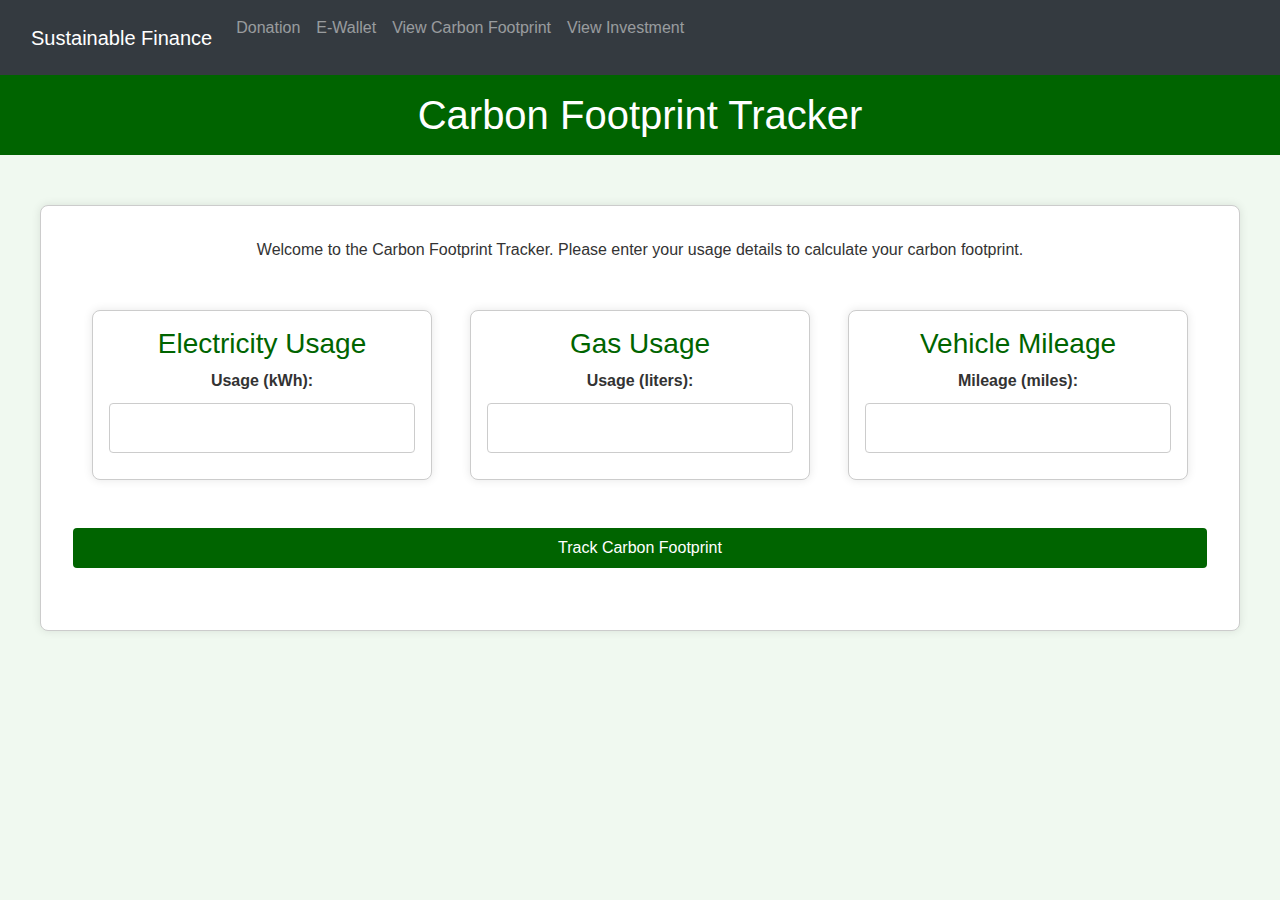
<file: index.html>
<!DOCTYPE html>
<html lang="en">
<head>
    <meta charset="UTF-8">
    <meta name="viewport" content="width=device-width, initial-scale=1.0">
    <title>Carbon Footprint Tracker</title>
    <link rel="stylesheet" href="https://stackpath.bootstrapcdn.com/bootstrap/4.3.1/css/bootstrap.min.css">
    <style>
        body {
            font-family: Arial, sans-serif;
            margin: 0;
            padding: 0;
            background-color: #f0f9f0;
            color: #333;
        }
 
        header {
            background-color: #006400;
            color: white;
            padding: 1rem 2rem;
            text-align: center;
        }
 
        header h1 {
            margin: 0;
        }
 
        .main-container {
            max-width: 1200px;
            margin: 50px auto;
            padding: 2rem;
            text-align: center;
            background-color: #ffffff;
            border: 1px solid #ccc;
            border-radius: 8px;
            box-shadow: 0 0 10px rgba(0, 0, 0, 0.1);
        }
 
        #intro {
            margin-bottom: 2rem;
        }
 
        .section-container-wrapper {
            display: flex;
            justify-content: space-around;
            align-items: center;
            margin-bottom: 2rem;
        }
 
        .section-container {
            background-color: #ffffff;
            border: 1px solid #ccc;
            border-radius: 8px;
            padding: 1rem;
            margin: 1rem;
            box-shadow: 0 0 10px rgba(0, 0, 0, 0.1);
            width: 30%;
        }
 
        .section-container label {
            display: block;
            margin-bottom: 10px;
            color: #333333;
            font-weight: bold;
        }
 
        .section-container input[type="number"] {
            width: 100%;
            padding: 12px;
            margin-bottom: 10px;
            border: 1px solid #ccc;
            border-radius: 4px;
            font-size: 16px;
        }
 
        .section-container h3 {
            color: #006400;
        }
 
        .track-button {
            background-color: #006400;
            color: white;
            border: none;
            padding: 0.5rem 1rem;
            border-radius: 4px;
            cursor: pointer;
            width: 100%;
        }
 
        .track-button:hover {
            background-color: #004d00;
        }
 
        .result {
            text-align: center;
            margin-top: 30px;
            width: 100%;
        }
 
        .result span {
            display: block;
            margin-top: 20px;
            font-size: 24px;
            color: #2e8b57;
            font-weight: bold;
        }
    </style>
</head>
<body>
 
<nav class="navbar navbar-expand-sm bg-dark navbar-dark">
    <div class="container-fluid">
        <a class="navbar-brand" href="homepage.html">Sustainable Finance</a>
        <button class="navbar-toggler" type="button" data-bs-toggle="collapse" data-bs-target="#collapsibleNavbar">
            <span class="navbar-toggler-icon"></span>
        </button>
        <div class="collapse navbar-collapse" id="collapsibleNavbar">
            <ul class="navbar-nav">
                <li class="nav-item">
                    <a class="nav-link" href="donationpage.html">Donation</a>
                </li>
                <li class="nav-item">
                    <a class="nav-link" href="wallet.html">E-Wallet</a>
                </li>
                <li class="nav-item">
                    <a class="nav-link" href="carbontracking.html">View Carbon Footprint</a>
                </li>
                <li class="nav-item">
                    <a class="nav-link" href="investmentoption.html">View Investment <Option></Option></a>
                </li>
            </ul>
        </div>
    </div>
</nav>
 
<header>
    <h1>Carbon Footprint Tracker</h1>
</header>
 
<div class="main-container">
    <div id="intro">
        <p>Welcome to the Carbon Footprint Tracker. Please enter your usage details to calculate your carbon footprint.</p>
    </div>
    <div class="section-container-wrapper">
        <div class="section-container">
            <h3>Electricity Usage</h3>
            <label for="electricity-usage">Usage (kWh):</label>
            <input type="number" id="electricity-usage" name="electricity_usage" required>
        </div>
        <div class="section-container">
            <h3>Gas Usage</h3>
            <label for="gas-usage">Usage (liters):</label>
            <input type="number" id="gas-usage" name="gas_usage" required>
        </div>
        <div class="section-container">
            <h3>Vehicle Mileage</h3>
            <label for="vehicle-mileage">Mileage (miles):</label>
            <input type="number" id="vehicle-mileage" name="vehicle_mileage" required>
        </div>
    </div>
    <button class="track-button" onclick="calculateFootprint()">Track Carbon Footprint</button>
    <div class="result">
        <span id="result"></span>
    </div>
</div>
 
<script>
    function calculateFootprint() {
        const electricityUsage = parseFloat(document.getElementById('electricity-usage').value);
        const gasUsage = parseFloat(document.getElementById('gas-usage').value);
        const vehicleMileage = parseFloat(document.getElementById('vehicle-mileage').value);
 
        if (isNaN(electricityUsage) || isNaN(gasUsage) || isNaN(vehicleMileage)) {
            alert('Please enter valid numbers for all fields.');
            return;
        }
 
        const electricityEmissionFactor = 0.233; 
        const gasEmissionFactor = 2.31; 
        const vehicleEmissionFactor = 0.411; 
 
        const totalElectricityEmissions = electricityUsage * electricityEmissionFactor;
        const totalGasEmissions = gasUsage * gasEmissionFactor;
        const totalVehicleEmissions = vehicleMileage * vehicleEmissionFactor;
 
        const totalEmissions = totalElectricityEmissions + totalGasEmissions + totalVehicleEmissions;
 
        document.getElementById('result').textContent = `Total Carbon Footprint: ${totalEmissions.toFixed(2)} kg CO2`;
    }
</script>
 
</body>
</html>
</file>
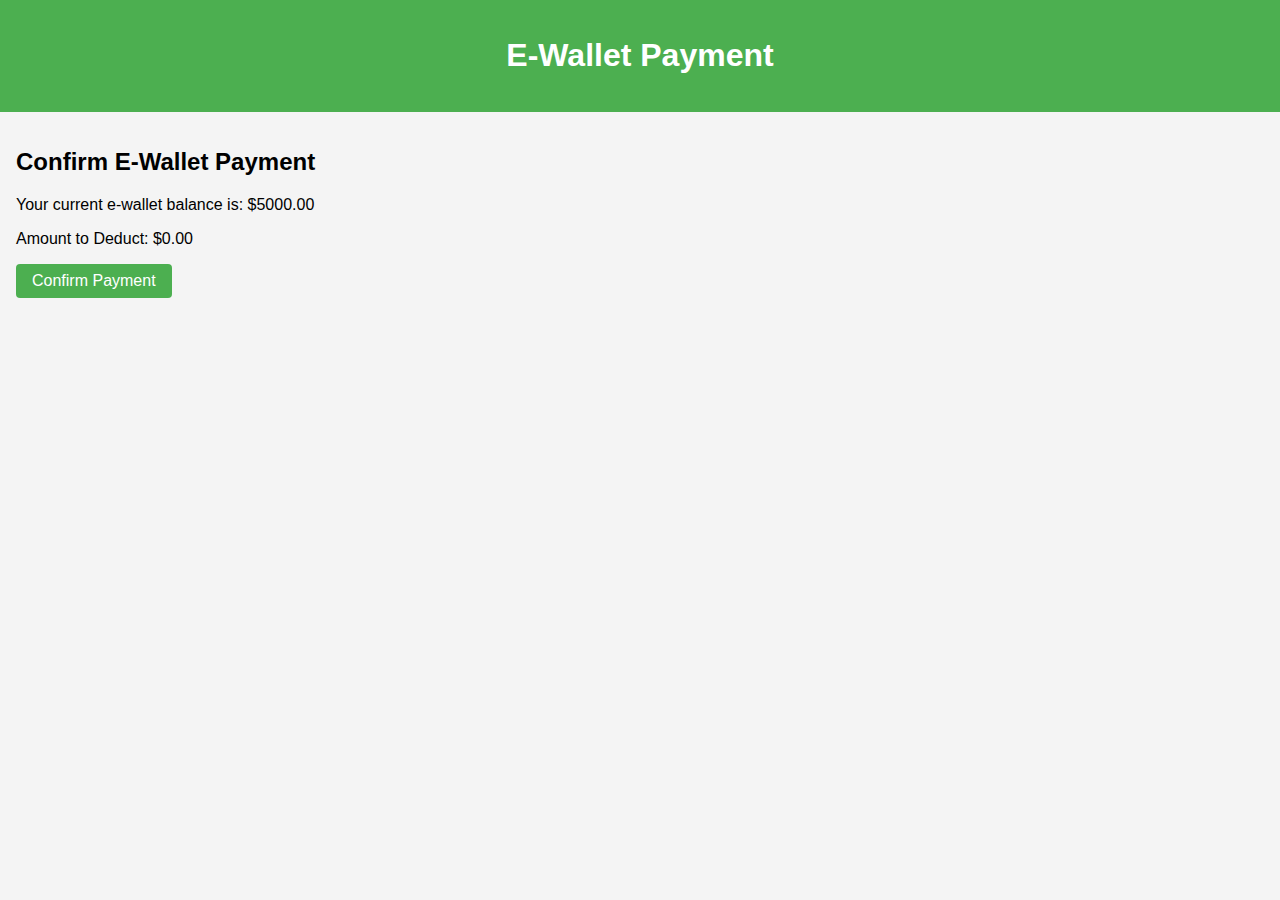
<file: handle-ewallet-payment.html>
<!DOCTYPE html>
<html lang="en">
<head>
    <meta charset="UTF-8">
    <meta name="viewport" content="width=device-width, initial-scale=1.0">
    <title>E-Wallet Payment</title>
    <link rel="stylesheet" href="paymentstyles.css">
</head>
<body>
    <header>
        <h1>E-Wallet Payment</h1>
    </header>
    <main>
        <section id="ewallet-payment">
            <h2>Confirm E-Wallet Payment</h2>
            <p>Your current e-wallet balance is: $<span id="ewallet-balance">5000.00</span></p>
            <p>Amount to Deduct: $<span id="amount-to-deduct">0.00</span></p>
            <button onclick="processEWalletPayment()">Confirm Payment</button>
        </section>
    </main>
    <script>
        // Function to update the balance and amount to deduct display
        function updateBalanceDisplay(amountToDeduct) {
            const walletBalance = parseFloat(sessionStorage.getItem('walletBalance')) || 5000;
            document.getElementById('ewallet-balance').innerText = walletBalance.toFixed(2);
            document.getElementById('amount-to-deduct').innerText = amountToDeduct.toFixed(2);
        }

        // Function to process the payment
        function processEWalletPayment() {
            const walletBalance = parseFloat(sessionStorage.getItem('walletBalance')) || 5000;
            const amountToDeduct = parseFloat(document.getElementById('amount-to-deduct').innerText);

            if (amountToDeduct > walletBalance) {
                alert('Insufficient balance in your e-wallet.');
                return;
            }

            // Deduct the amount
            const newBalance = walletBalance - amountToDeduct;
            sessionStorage.setItem('walletBalance', newBalance.toFixed(2));
            alert('Payment successful. Thank you!');

            // Redirect to a confirmation or thank you page
            window.location.href = 'confirmation.html'; // Change this to your actual confirmation page
        }

        // Initialize balance display on page load
        document.addEventListener('DOMContentLoaded', function() {
            // Get the amount to deduct from the URL query parameters
            const urlParams = new URLSearchParams(window.location.search);
            const amountToDeduct = parseFloat(urlParams.get('amount')) || 0;
            updateBalanceDisplay(amountToDeduct);
        });
    </script>
</body>
</html>
</file>
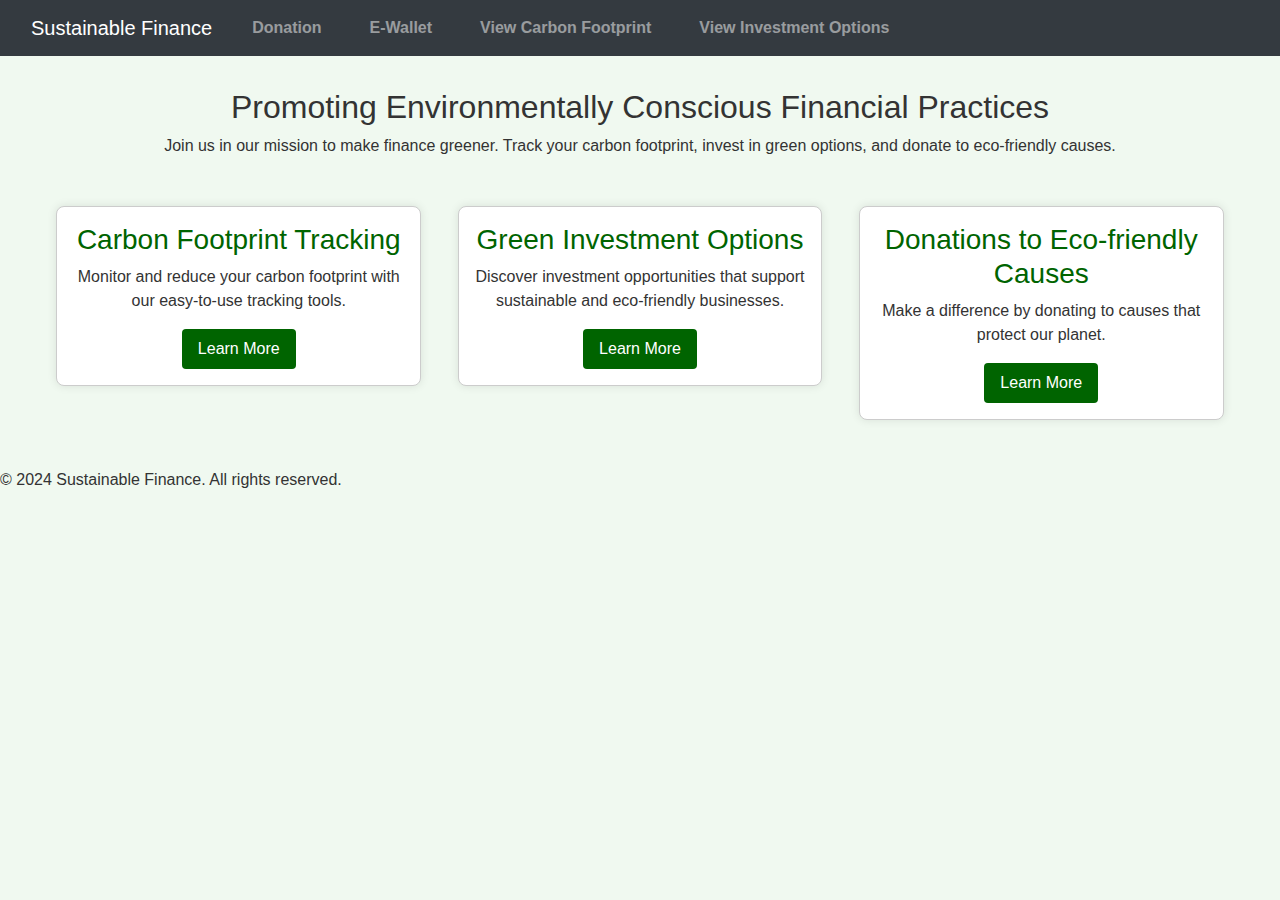
<file: homepage.html>
<!DOCTYPE html>
<html lang="en">
<head>
    <meta charset="UTF-8">
    <meta name="viewport" content="width=device-width, initial-scale=1.0">
    <title>Sustainable Finance</title>
    <link rel="stylesheet" href="https://stackpath.bootstrapcdn.com/bootstrap/4.3.1/css/bootstrap.min.css">
    <link rel="stylesheet" href="styles.css">

</head>
<body>
    <nav class="navbar navbar-expand-sm bg-dark navbar-dark">
        <div class="container-fluid">
            <a class="navbar-brand" href="homepage.html">Sustainable Finance</a>
            <button class="navbar-toggler" type="button" data-bs-toggle="collapse" data-bs-target="#collapsibleNavbar">
                <span class="navbar-toggler-icon"></span>
            </button>
            <div class="collapse navbar-collapse" id="collapsibleNavbar">
                <ul class="navbar-nav">
                    <li class="nav-item">
                        <a class="nav-link" href="donationpage.html">Donation</a>
                    </li>
                    <li class="nav-item">
                        <a class="nav-link" href="wallet.html">E-Wallet</a>
                    </li>
                    <li class="nav-item">
                        <a class="nav-link" href="carbontracking.html">View Carbon Footprint</a>
                    </li>
                    <li class="nav-item">
                        <a class="nav-link" href="investmentoption.html">View Investment Options</a>
                    </li>
                </ul>
            </div>
        </div>
    </nav>
    <main>
        <section id="intro">
            <h2>Promoting Environmentally Conscious Financial Practices</h2>
            <p>Join us in our mission to make finance greener. Track your carbon footprint, invest in green options, and donate to eco-friendly causes.</p>
        </section>
 
        <section id="features">
            <div class="feature">
                <h3>Carbon Footprint Tracking</h3>
                <p>Monitor and reduce your carbon footprint with our easy-to-use tracking tools.</p>
                <button>Learn More</button>
            </div>
            <div class="feature">
                <h3>Green Investment Options</h3>
                <p>Discover investment opportunities that support sustainable and eco-friendly businesses.</p>
                <button>Learn More</button>
            </div>
            <div class="feature">
                <h3>Donations to Eco-friendly Causes</h3>
                <p>Make a difference by donating to causes that protect our planet.</p>
                <button>Learn More</button>
            </div>
        </section>
    </main>
 
    <footer>
        <p>&copy; 2024 Sustainable Finance. All rights reserved.</p>
    </footer>
 
</body>
</html>
</file>
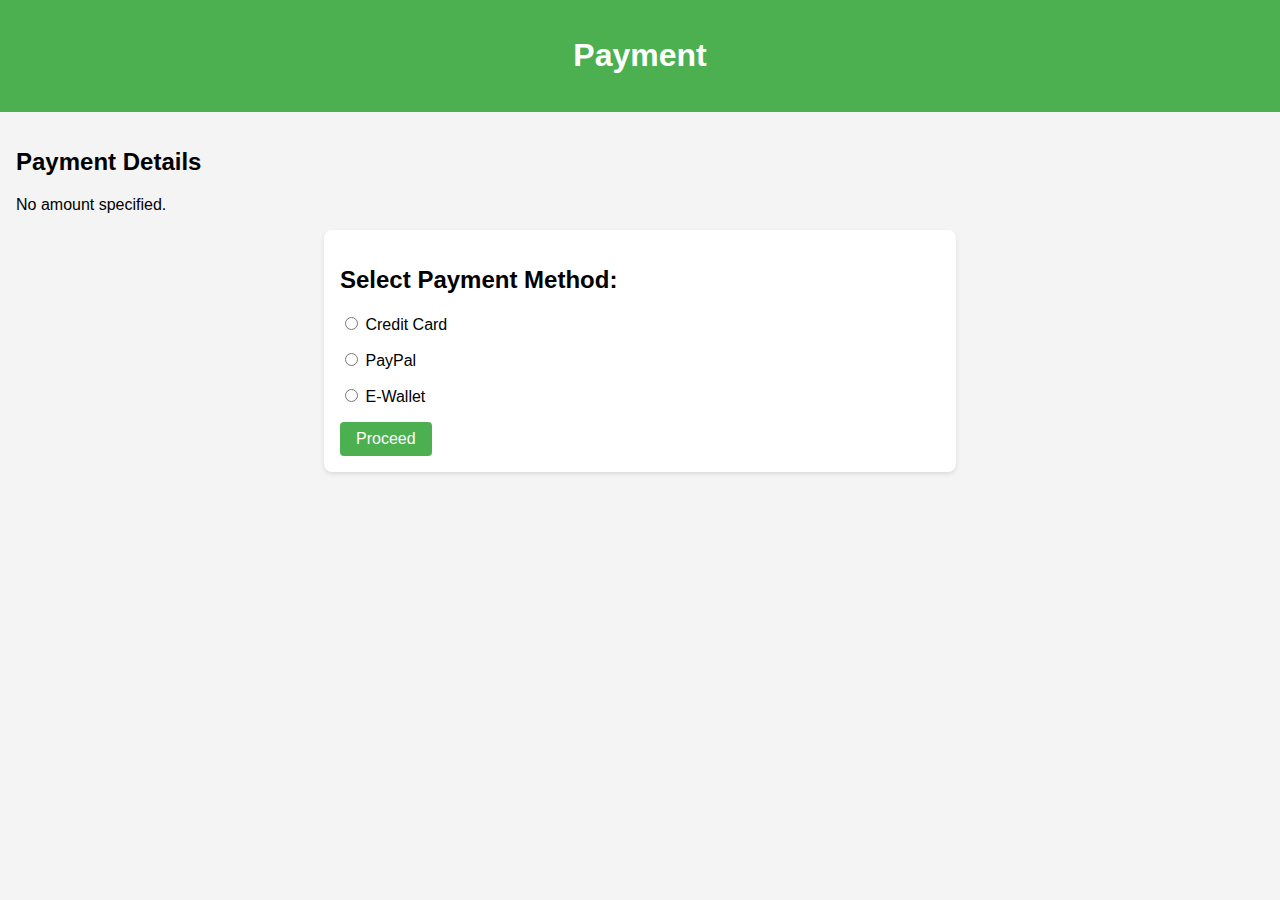
<file: payment.html>
<!DOCTYPE html>
<html lang="en">
<head>
    <meta charset="UTF-8">
    <meta name="viewport" content="width=device-width, initial-scale=1.0">
    <title>Payment</title>
    <link rel="stylesheet" href="paymentstyles.css">
    <link rel="stylesheet" href="https://cdnjs.cloudflare.com/ajax/libs/font-awesome/6.0.0-beta3/css/all.min.css">
</head>
<body>
    <header>
        <h1>Payment</h1>
    </header>
    <main>
        <section id="payment-summary">
            <h2>Payment Details</h2>
            <p id="amount">Amount to Pay: $0.00</p>
        </section>
        <section id="payment-options">
            <h2>Select Payment Method:</h2>
            <div class="payment-option">
                <input type="radio" id="credit-card" name="payment-method" value="credit-card" onclick="togglePaymentForm('credit-card')">
                <label for="credit-card">Credit Card</label>
            </div>
            <div class="payment-form" id="credit-card-form" style="display:none;">
                <label for="card-number">Card Number:</label>
                <input type="text" id="card-number" name="card-number" placeholder="Enter your card number">
                <label for="expiry-date">Expiry Date:</label>
                <input type="text" id="expiry-date" name="expiry-date" placeholder="MM/YY">
                <label for="cvv">CVV:</label>
                <input type="text" id="cvv" name="cvv" placeholder="CVV">
            </div>
            <div class="payment-option">
                <input type="radio" id="paypal" name="payment-method" value="paypal" onclick="togglePaymentForm('paypal')">
                <label for="paypal">PayPal</label>
            </div>
            <div class="payment-form" id="paypal-form" style="display:none;">
                <label for="paypal-email">PayPal Email:</label>
                <input type="email" id="paypal-email" name="paypal-email" placeholder="Enter your PayPal email">
                <label for="paypal-password">Password:</label>
                <input type="password" id="paypal-password" name="paypal-password" placeholder="Enter your PayPal password">
            </div>
            <div class="payment-option">
                <input type="radio" id="e-wallet" name="payment-method" value="e-wallet">
                <label for="e-wallet">E-Wallet</label>
            </div>
            <button onclick="proceedToPayment()">Proceed</button>
        </section>
    </main>
    <script>
        // Function to retrieve the amount from the query string and display it
        function displayAmount() {
            const urlParams = new URLSearchParams(window.location.search);
            const amount = urlParams.get('amount');
            if (amount) {
                document.getElementById('amount').textContent = `Amount to Pay: $${amount}`;
                // Save the amount in session storage for later use
                sessionStorage.setItem('amountToPay', amount);
            } else {
                document.getElementById('amount').textContent = 'No amount specified.';
            }
        }

        // Call displayAmount function on page load
        window.onload = displayAmount;

        // Function to toggle payment form visibility
        function togglePaymentForm(method) {
            document.getElementById('credit-card-form').style.display = method === 'credit-card' ? 'block' : 'none';
            document.getElementById('paypal-form').style.display = method === 'paypal' ? 'block' : 'none';
        }

        function proceedToPayment() {
            const paymentMethod = document.querySelector('input[name="payment-method"]:checked');
            const amountToPay = sessionStorage.getItem('amountToPay');

            if (paymentMethod) {
                if (paymentMethod.value === 'e-wallet') {
                    // Redirect to e-wallet payment handler with the amount to deduct
                    window.location.href = `handle-ewallet-payment.html?amount=${amountToPay}`;
                } else if (paymentMethod.value === 'credit-card') {
                    const cardNumber = document.getElementById('card-number').value;
                    const expiryDate = document.getElementById('expiry-date').value;
                    const cvv = document.getElementById('cvv').value;

                    if (cardNumber && expiryDate && cvv) {
                        alert(`Processing credit card payment of $${amountToPay}`);
                        // Implement credit card payment processing here
                    } else {
                        alert('Please fill in all credit card details.');
                    }
                } else if (paymentMethod.value === 'paypal') {
                    const paypalEmail = document.getElementById('paypal-email').value;
                    const paypalPassword = document.getElementById('paypal-password').value;

                    if (paypalEmail && paypalPassword) {
                        alert(`Processing PayPal payment of $${amountToPay}`);
                        // Implement PayPal payment processing here
                    } else {
                        alert('Please fill in all PayPal details.');
                    }
                }
            } else {
                alert('Please select a payment method.');
            }
        }
    </script>
</body>
</html>
</file>
<file: paymentstyles.css>
/* paymentstyles.css */
body {
    font-family: Arial, sans-serif;
    margin: 0;
    padding: 0;
    background-color: #f4f4f4;
}

header {
    background-color: #4CAF50;
    color: white;
    text-align: center;
    padding: 1em;
}

main {
    padding: 1em;
}

#payment-options {
    max-width: 600px;
    margin: 0 auto;
    background: white;
    border-radius: 8px;
    padding: 1em;
    box-shadow: 0 2px 4px rgba(0,0,0,0.1);
}

.payment-option {
    margin-bottom: 1em;
}

button {
    padding: 0.5em 1em;
    background-color: #4CAF50;
    color: white;
    border: none;
    border-radius: 4px;
    cursor: pointer;
    font-size: 16px;
}

button:hover {
    background-color: #45a049;
}
</file>
<file: styles.css>
body {
    font-family: Arial, sans-serif;
    margin: 0;
    padding: 0;
    background-color: #f0f9f0;
    color: #333;
}
 
header {
    background-color: #006400;
    color: white;
    padding: 1rem 2rem;
    text-align: center;
}
 
header h1 {
    margin: 0;
}
 
nav ul {
    list-style: none;
    padding: 0;
    display: flex;
    justify-content: center;
}
 
nav ul li {
    margin: 0 1rem;
}
 
nav ul li a {
    color: white;
    text-decoration: none;
    font-weight: bold;
}
 
main {
    padding: 2rem;
    text-align: center;
}
 
#intro {
    margin-bottom: 2rem;
}
 
.feature {
    background-color: #ffffff;
    border: 1px solid #ccc;
    border-radius: 8px;
    margin: 1rem;
    padding: 1rem;
    box-shadow: 0 0 10px rgba(0, 0, 0, 0.1);
    display: inline-block;
    width: 30%;
    vertical-align: top;
}
 
.feature h3 {
    color: #006400;
}
 
.feature button {
    background-color: #006400;
    color: white;
    border: none;
    padding: 0.5rem 1rem;
    border-radius: 4px;
    cursor: pointer;
}
 
.feature button:hover {
    background-color: #004d00;
}
</file>
